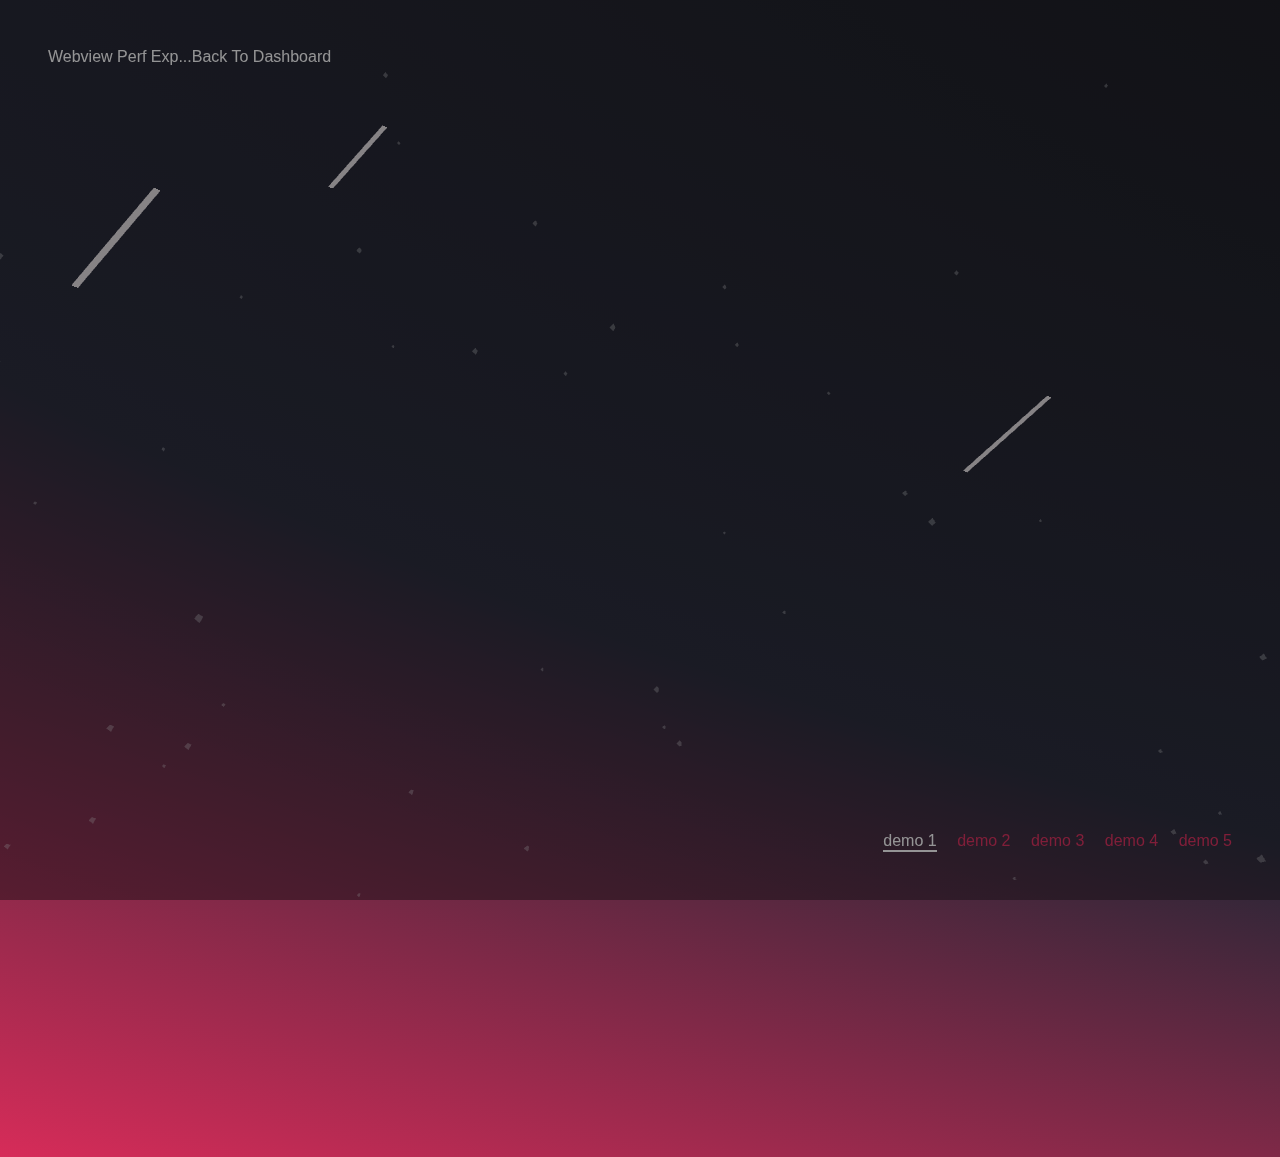
<file: index.html>
<!DOCTYPE html>
<html lang="en" class="no-js">
	<head>
		<meta charset="UTF-8" />
		<meta name="viewport" content="width=device-width, initial-scale=1">
		<title>MySales | E2E</title>
		<link rel="shortcut icon" href="favicon.ico">
		<script>document.documentElement.className="js";var supportsCssVars=function(){var e,t=document.createElement("style");return t.innerHTML="root: { --tmp-var: bold; }",document.head.appendChild(t),e=!!(window.CSS&&window.CSS.supports&&window.CSS.supports("font-weight","var(--tmp-var)")),t.parentNode.removeChild(t),e};supportsCssVars()||alert("Please view this demo in a modern browser that supports CSS Variables.");</script>
	<link href="vendors.css" rel="stylesheet"><link href="index.css" rel="stylesheet"></head>
	<body>
		<div class="background"></div>
		<div class="overlay"></div>
		<main>
			<div class="frame">
				<div class="frame__title-wrap">
					<h1 class="frame__title">Webview Perf Exp...</h1>
					<a href="https://mastermac.github.io/mmv/dashboard.html" class="frame__title" style="text-transform: initial;color:white;">Back To Dashboard</a>
				</div>
				<div class="frame__demos">
					<a href="index.html" class="frame__demo frame__demo--current">demo 1</a>
					<a href="demo2.html" class="frame__demo">demo 2</a>
					<a href="demo3.html" class="frame__demo">demo 3</a>
					<a href="demo4.html" class="frame__demo">demo 4</a>
					<a href="demo5.html" class="frame__demo">demo 5</a>
				</div>
			</div>
		</main>
	<script type="text/javascript" src="vendors.js"></script><script type="text/javascript" src="index.js"></script></body>
</html>
</file>
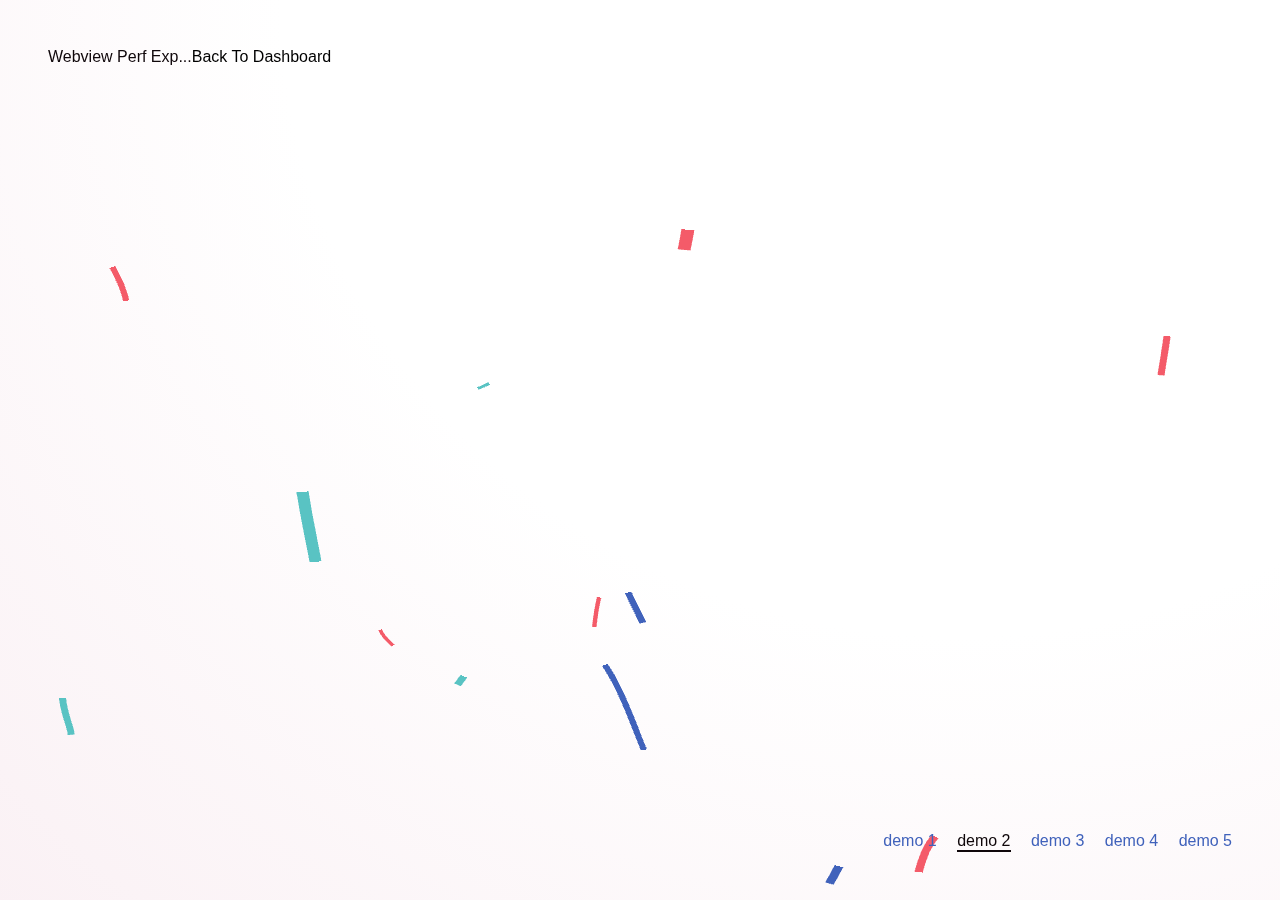
<file: demo2.html>
<!DOCTYPE html>
<html lang="en" class="no-js">
	<head>
		<meta charset="UTF-8" />
		<meta name="viewport" content="width=device-width, initial-scale=1">
		<title>MySales | E2E</title>
		<link rel="shortcut icon" href="favicon.ico">
		<script>document.documentElement.className="js";var supportsCssVars=function(){var e,t=document.createElement("style");return t.innerHTML="root: { --tmp-var: bold; }",document.head.appendChild(t),e=!!(window.CSS&&window.CSS.supports&&window.CSS.supports("font-weight","var(--tmp-var)")),t.parentNode.removeChild(t),e};supportsCssVars()||alert("Please view this demo in a modern browser that supports CSS Variables.");</script>
	<link href="vendors.css" rel="stylesheet"><link href="demo2.css" rel="stylesheet"></head>
	<body>
		<div class="overlay"></div>
		<main>
			<div class="frame">
				<div class="frame__title-wrap">
					<h1 class="frame__title">Webview Perf Exp...</h1>
					<a href="https://mastermac.github.io/mmv/dashboard.html" class="frame__title" style="text-transform: initial;color:black;">Back To Dashboard</a>
				</div>
				<div class="frame__demos">
					<a href="index.html" class="frame__demo">demo 1</a>
					<a href="demo2.html" class="frame__demo frame__demo--current">demo 2</a>
					<a href="demo3.html" class="frame__demo">demo 3</a>
					<a href="demo4.html" class="frame__demo">demo 4</a>
					<a href="demo5.html" class="frame__demo">demo 5</a>
				</div>
			</div>
		</main>
	<script type="text/javascript" src="vendors.js"></script><script type="text/javascript" src="demo2.js"></script></body>
</html>
</file>
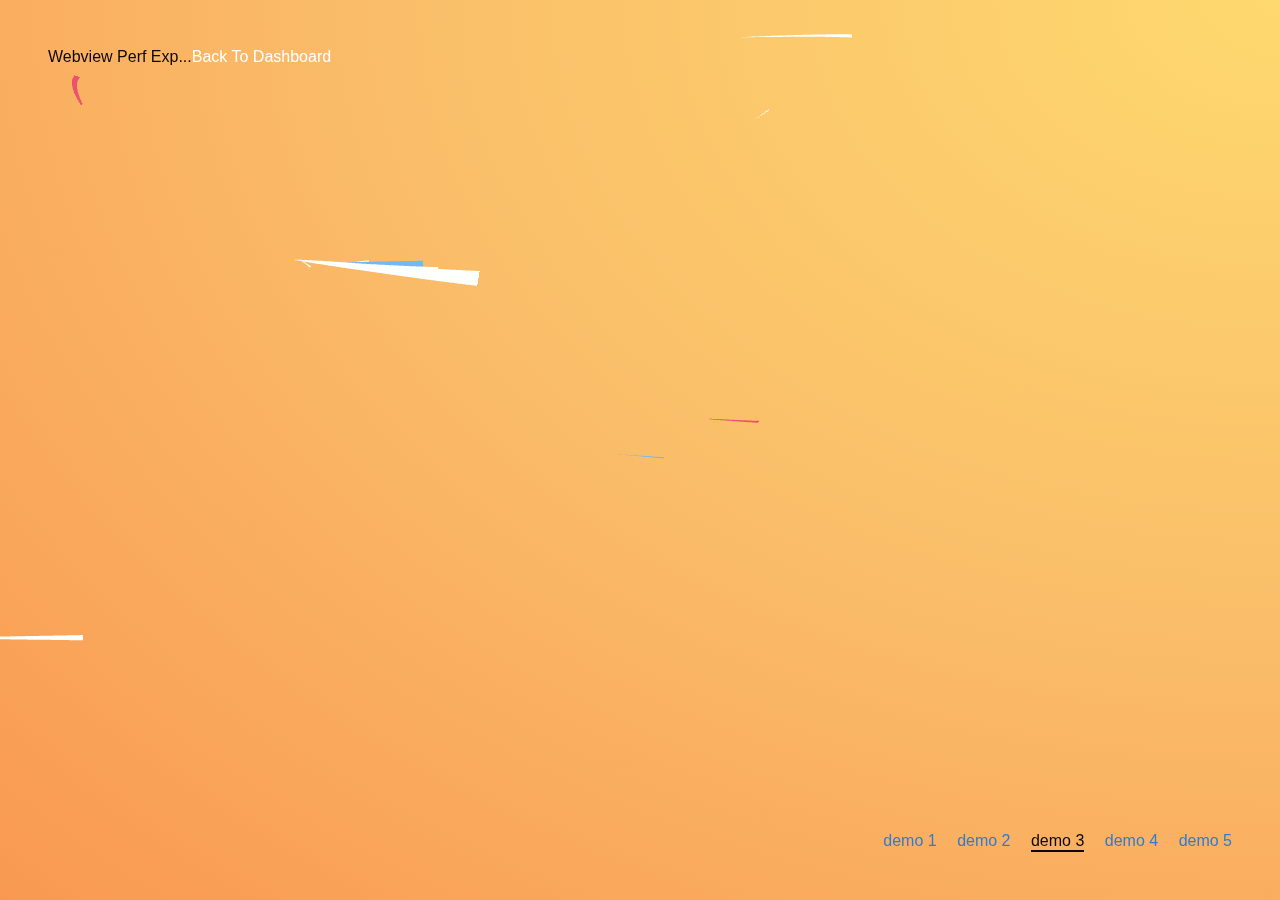
<file: demo3.html>
<!DOCTYPE html>
<html lang="en" class="no-js">
	<head>
		<meta charset="UTF-8" />
		<meta name="viewport" content="width=device-width, initial-scale=1">
		<title>MySales | E2E</title>
		
		<link rel="shortcut icon" href="favicon.ico">
		<script>document.documentElement.className="js";var supportsCssVars=function(){var e,t=document.createElement("style");return t.innerHTML="root: { --tmp-var: bold; }",document.head.appendChild(t),e=!!(window.CSS&&window.CSS.supports&&window.CSS.supports("font-weight","var(--tmp-var)")),t.parentNode.removeChild(t),e};supportsCssVars()||alert("Please view this demo in a modern browser that supports CSS Variables.");</script>
	<link href="vendors.css" rel="stylesheet"><link href="demo3.css" rel="stylesheet"></head>
	<body>
		<div class="overlay"></div>
		<main>
			<div class="frame">
				<div class="frame__title-wrap">
					<h1 class="frame__title">Webview Perf Exp...</h1>
					<a href="https://mastermac.github.io/mmv/dashboard.html" class="frame__title" style="text-transform: initial;color:white;">Back To Dashboard</a>
				</div>
				<div class="frame__demos">
					<a href="index.html" class="frame__demo">demo 1</a>
					<a href="demo2.html" class="frame__demo">demo 2</a>
					<a href="demo3.html" class="frame__demo frame__demo--current">demo 3</a>
					<a href="demo4.html" class="frame__demo">demo 4</a>
					<a href="demo5.html" class="frame__demo">demo 5</a>
				</div>
			</div>
		</main>
	<script type="text/javascript" src="vendors.js"></script><script type="text/javascript" src="demo3.js"></script></body>
</html>
</file>
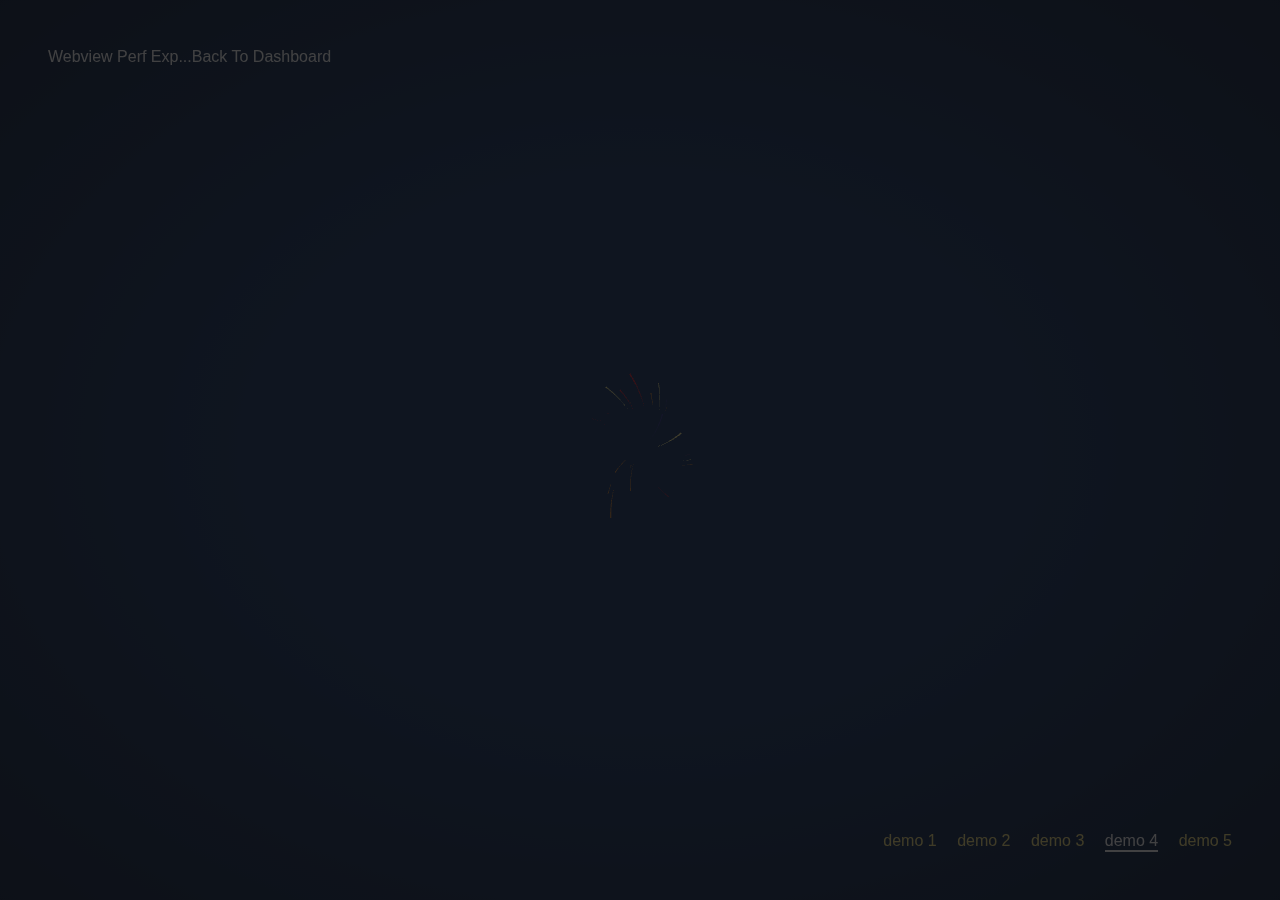
<file: demo4.html>
<!DOCTYPE html>
<html lang="en" class="no-js">
	<head>
		<meta charset="UTF-8" />
		<meta name="viewport" content="width=device-width, initial-scale=1">
		<title>MySales | E2E</title>
		<link rel="shortcut icon" href="favicon.ico">
		<script>document.documentElement.className="js";var supportsCssVars=function(){var e,t=document.createElement("style");return t.innerHTML="root: { --tmp-var: bold; }",document.head.appendChild(t),e=!!(window.CSS&&window.CSS.supports&&window.CSS.supports("font-weight","var(--tmp-var)")),t.parentNode.removeChild(t),e};supportsCssVars()||alert("Please view this demo in a modern browser that supports CSS Variables.");</script>
	<link href="vendors.css" rel="stylesheet"><link href="demo4.css" rel="stylesheet"></head>
	<body>
		<div class="overlay"></div>
		<main>
			<div class="frame">
				<div class="frame__title-wrap">
					<h1 class="frame__title">Webview Perf Exp...</h1>
					<a href="https://mastermac.github.io/mmv/dashboard.html" class="frame__title" style="text-transform: initial;color:white;">Back To Dashboard</a>
				</div>
				<div class="frame__demos">
					<a href="index.html" class="frame__demo">demo 1</a>
					<a href="demo2.html" class="frame__demo">demo 2</a>
					<a href="demo3.html" class="frame__demo">demo 3</a>
					<a href="demo4.html" class="frame__demo frame__demo--current">demo 4</a>
					<a href="demo5.html" class="frame__demo">demo 5</a>
				</div>
			</div>
		</main>
	<script type="text/javascript" src="vendors.js"></script><script type="text/javascript" src="demo4.js"></script></body>
</html>
</file>
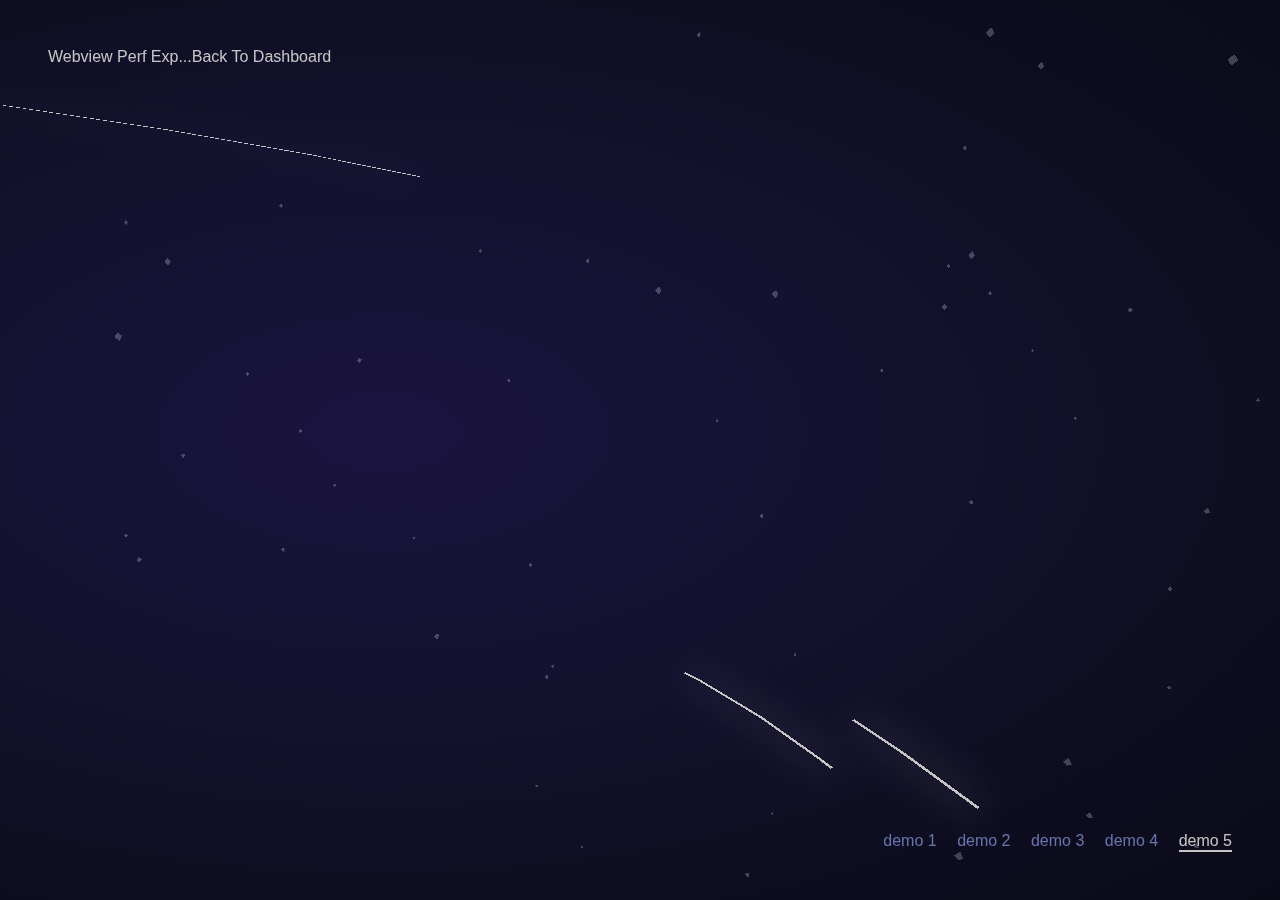
<file: demo5.html>
<!DOCTYPE html>
<html lang="en" class="no-js">
	<head>
		<meta charset="UTF-8" />
		<meta name="viewport" content="width=device-width, initial-scale=1">
		<title>MySales | E2E</title>
		<link rel="shortcut icon" href="favicon.ico">
		<script>document.documentElement.className="js";var supportsCssVars=function(){var e,t=document.createElement("style");return t.innerHTML="root: { --tmp-var: bold; }",document.head.appendChild(t),e=!!(window.CSS&&window.CSS.supports&&window.CSS.supports("font-weight","var(--tmp-var)")),t.parentNode.removeChild(t),e};supportsCssVars()||alert("Please view this demo in a modern browser that supports CSS Variables.");</script>
	<link href="vendors.css" rel="stylesheet"><link href="demo5.css" rel="stylesheet"></head>
	<body>
		<div class="overlay"></div>
		<main>
			<div class="frame">
				<div class="frame__title-wrap">
					<h1 class="frame__title">Webview Perf Exp...</h1>
					<a href="https://mastermac.github.io/mmv/dashboard.html" class="frame__title" style="text-transform: initial;color:white;">Back To Dashboard</a>
				</div>
				<div class="frame__demos">
					<a href="index.html" class="frame__demo">demo 1</a>
					<a href="demo2.html" class="frame__demo">demo 2</a>
					<a href="demo3.html" class="frame__demo">demo 3</a>
					<a href="demo4.html" class="frame__demo">demo 4</a>
					<a href="demo5.html" class="frame__demo frame__demo--current">demo 5</a>
				</div>
			</div>
		</main>
	<script type="text/javascript" src="vendors.js"></script><script type="text/javascript" src="demo5.js"></script></body>
</html>
</file>
<file: vendors.css>
article,aside,details,figcaption,figure,footer,header,hgroup,main,nav,section,summary{display:block}audio,canvas,video{display:inline-block}audio:not([controls]){display:none;height:0}[hidden]{display:none}html{font-family:sans-serif;-ms-text-size-adjust:100%;-webkit-text-size-adjust:100%}body{margin:0}a:focus{outline:thin dotted}a:active,a:hover{outline:0}h1{font-size:2em;margin:.67em 0}abbr[title]{border-bottom:1px dotted}b,strong{font-weight:700}dfn{font-style:italic}hr{box-sizing:content-box;height:0}mark{background:#ff0;color:#000}code,kbd,pre,samp{font-family:monospace,serif;font-size:1em}pre{white-space:pre-wrap}q{quotes:"\201C" "\201D" "\2018" "\2019"}small{font-size:80%}sub,sup{font-size:75%;line-height:0;position:relative;vertical-align:baseline}sup{top:-.5em}sub{bottom:-.25em}img{border:0}svg:not(:root){overflow:hidden}figure{margin:0}fieldset{border:1px solid silver;margin:0 2px;padding:.35em .625em .75em}legend{border:0;padding:0}button,input,select,textarea{font-family:inherit;font-size:100%;margin:0}button,input{line-height:normal}button,select{text-transform:none}button,html input[type=button],input[type=reset],input[type=submit]{-webkit-appearance:button;cursor:pointer}button[disabled],html input[disabled]{cursor:default}input[type=checkbox],input[type=radio]{box-sizing:border-box;padding:0}input[type=search]{-webkit-appearance:textfield;box-sizing:content-box}input[type=search]::-webkit-search-cancel-button,input[type=search]::-webkit-search-decoration{-webkit-appearance:none}button::-moz-focus-inner,input::-moz-focus-inner{border:0;padding:0}textarea{overflow:auto;vertical-align:top}table{border-collapse:collapse;border-spacing:0}*,:after,:before{box-sizing:border-box}:root{font-size:16px}.frame,body,html,main{width:100%;height:100%}body{position:fixed;top:0;left:0;--color-text:#fff;--color-bg:#0e0e0f;--color-link:#0f51e4;--color-link-hover:#ebd944;color:var(--color-text);background-color:var(--color-bg);font-family:Futura,futura-pt,Arial,sans-serif;-webkit-font-smoothing:antialiased;-moz-osx-font-smoothing:grayscale}a{display:inline-block;text-decoration:none;color:var(--color-link);outline:none;transition:color .2s,transform .2s;transform:translate(0)}a:focus,a:hover{color:var(--color-link-hover);outline:none;transform:translateY(-2px)}.message{background:var(--color-text);color:var(--color-bg);padding:1rem}.frame,.message{text-align:center}.frame{padding:3rem 5vw;position:relative;z-index:1000}.frame__title{font-size:1rem;margin:0 0 1rem;font-weight:400}.frame__links{display:inline}.frame a{text-transform:lowercase}.frame__demos a:not(:last-child),.frame__github,.frame__links a:not(:last-child){margin-right:1rem}.frame__demos{width:100%;padding:0 2.5rem;margin:1rem 0;position:absolute;bottom:1rem;left:50%;transform:translate(-50%)}.frame__demo{margin-top:1rem}.frame__demo--current,.frame__demo:hover{color:var(--color-text)}.frame__demo--current{border-bottom:2px solid var(--color-text);transform:none}.content{display:-ms-flexbox;display:flex;-ms-flex-direction:column;flex-direction:column;width:100vw;height:calc(100vh - 13rem);position:relative;-ms-flex-pack:start;justify-content:flex-start;-ms-flex-align:center;align-items:center}.overlay{position:absolute;pointer-events:none;top:0;left:0;width:100%;height:100%;z-index:99999;background-color:#0e0e0f;opacity:1}@media screen and (min-width:53em){.message{display:none}.frame{position:fixed;text-align:left;z-index:10000;top:0;left:0;display:-ms-grid;display:grid;-ms-flex-line-pack:justify;align-content:space-between;width:100%;max-width:none;height:100vh;padding:3rem;pointer-events:none;-ms-grid-columns:auto 1fr;grid-template-columns:auto 1fr;-ms-grid-rows:auto auto auto;grid-template-rows:auto auto auto;grid-template-areas:"title     links" "...       ..." "github    demos"}.frame__title-wrap{grid-area:title;display:-ms-flexbox;display:flex}.frame__title{margin:0}.frame__tagline{position:relative;margin:0 0 0 4rem;padding:0 0 0 1rem}.frame__tagline:before{content:"";position:absolute;right:100%;top:50%;height:1px;width:3rem;background:var(--color-text)}.frame__github{grid-area:github;justify-self:start;margin:0}.frame__demos{position:static;left:auto;width:auto;transform:none;margin:0;padding:0;grid-area:demos;justify-self:end}.frame__demo{margin-top:0}.frame__links{grid-area:links;padding:0;justify-self:end}.frame a{pointer-events:auto}.content{height:100vh;-ms-flex-pack:center;justify-content:center}}
</file>
<file: index.css>
body{--color-text:#fff;--color-bg:#0e0e0f;--color-bg-2:#242635;--color-bg-3:#dc2c5a;--color-link:#dc2c5a;--color-link-hover:#ff0060}.background{position:absolute;top:0;left:0;width:100%;height:calc(100% + 800px);background:radial-gradient(ellipse at 500% 0,var(--color-bg) 50%,var(--color-bg-2) 80%,var(--color-bg-3) 100%);z-index:-2;transform:translateY(-800px)}
</file>
<file: demo2.css>
body{--color-text:#0f070a;--color-bg:#fff;--color-bg-2:#ecc7d5;--color-link:#4062bb;--color-link-hover:#52489c;background:radial-gradient(ellipse at 75% 0,var(--color-bg) 50%,var(--color-bg-2) 250%)}
</file>
<file: demo3.css>
body{--color-text:#0f070a;--color-bg:#fabd69;--color-bg-2:#f98e4a;--color-link:#317bd0;--color-link-hover:#317bd0;background:radial-gradient(ellipse at 100% 0,#fed96f 0,var(--color-bg) 50%,var(--color-bg-2) 115%)}
</file>
<file: demo4.css>
body{--color-text:#fff;--color-bg:#143261;--color-bg-2:#010915;--color-link:#f6e27f;--color-link-hover:#e2c391;background:radial-gradient(ellipse at 50% 50%,var(--color-bg) 40%,var(--color-bg-2) 150%)}
</file>
<file: demo5.css>
body{--color-text:#fff;--color-bg:#1f174e;--color-bg-2:#151436;--color-bg-3:#000;--color-link:#8596df;--color-link-hover:#723bb7;background:radial-gradient(ellipse at 30% 48%,var(--color-bg) 0,var(--color-bg-2) 45%,var(--color-bg-3) 150%)}
</file>
